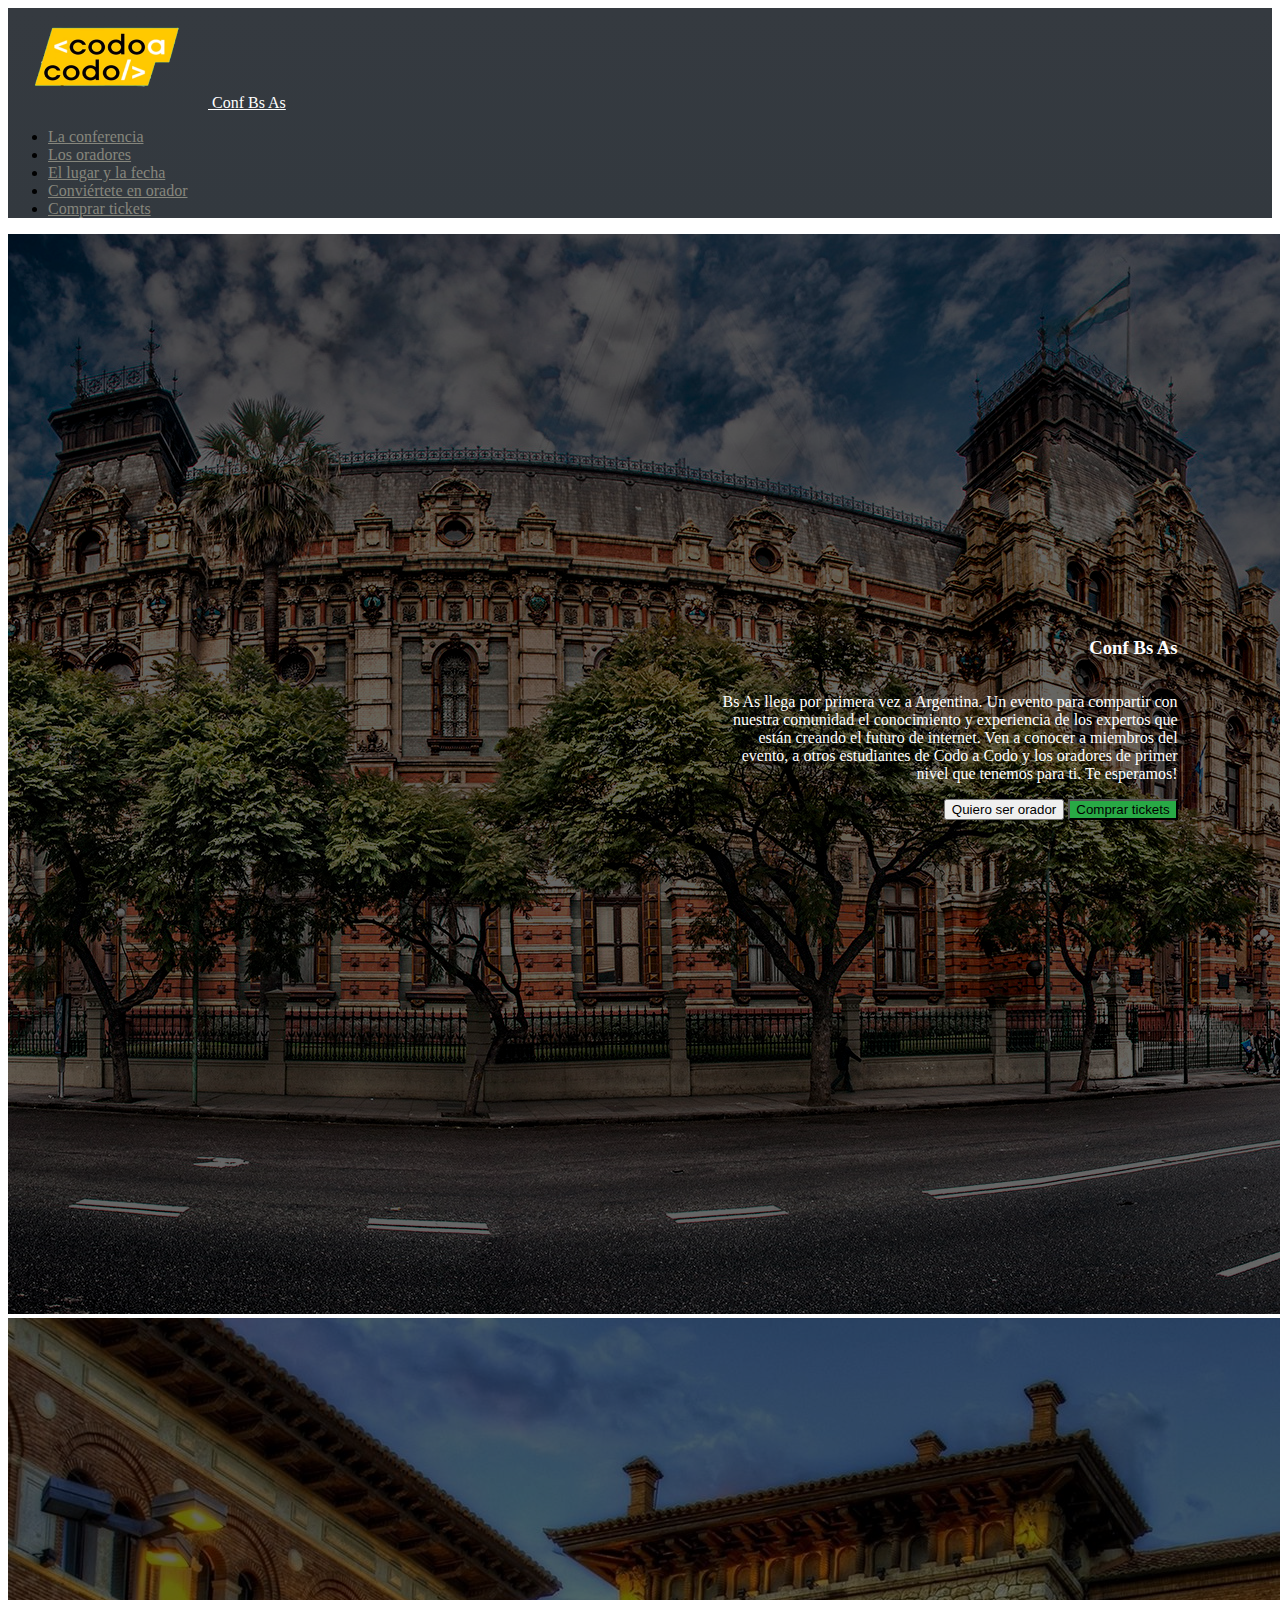
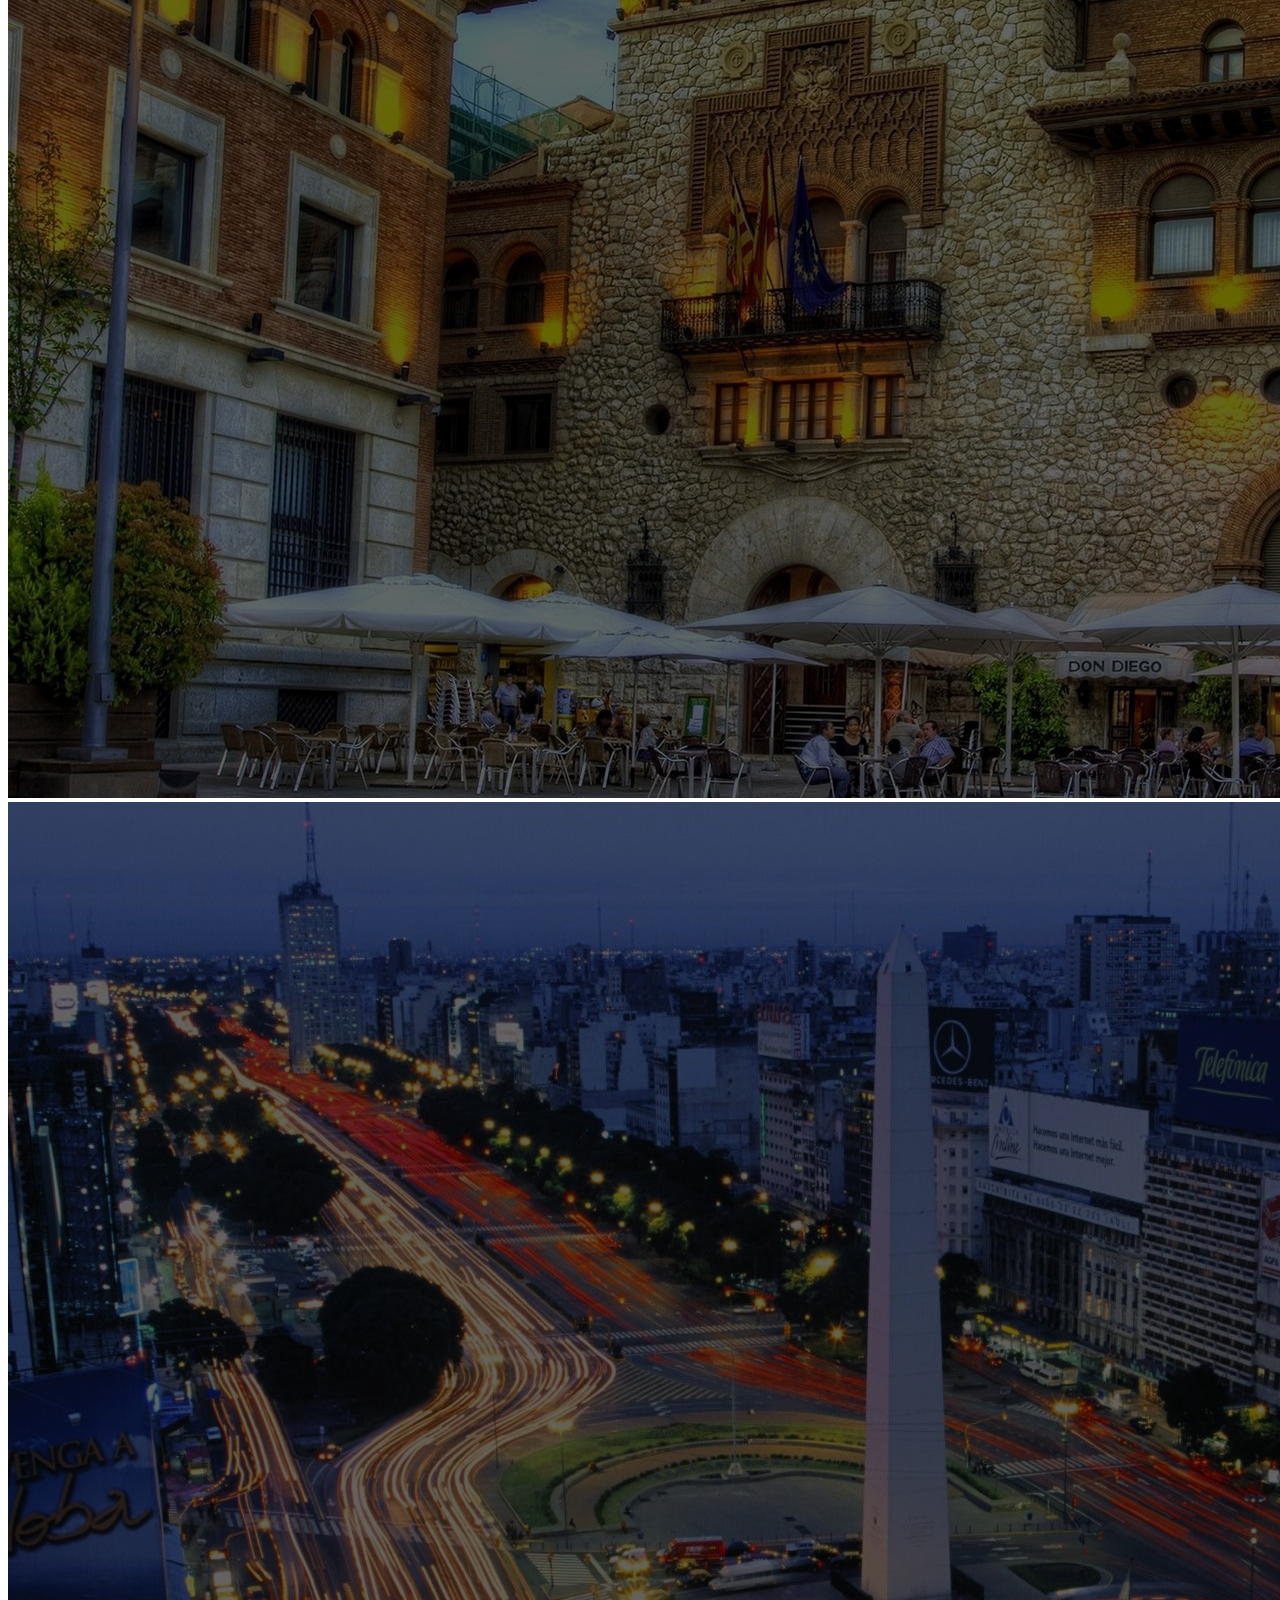
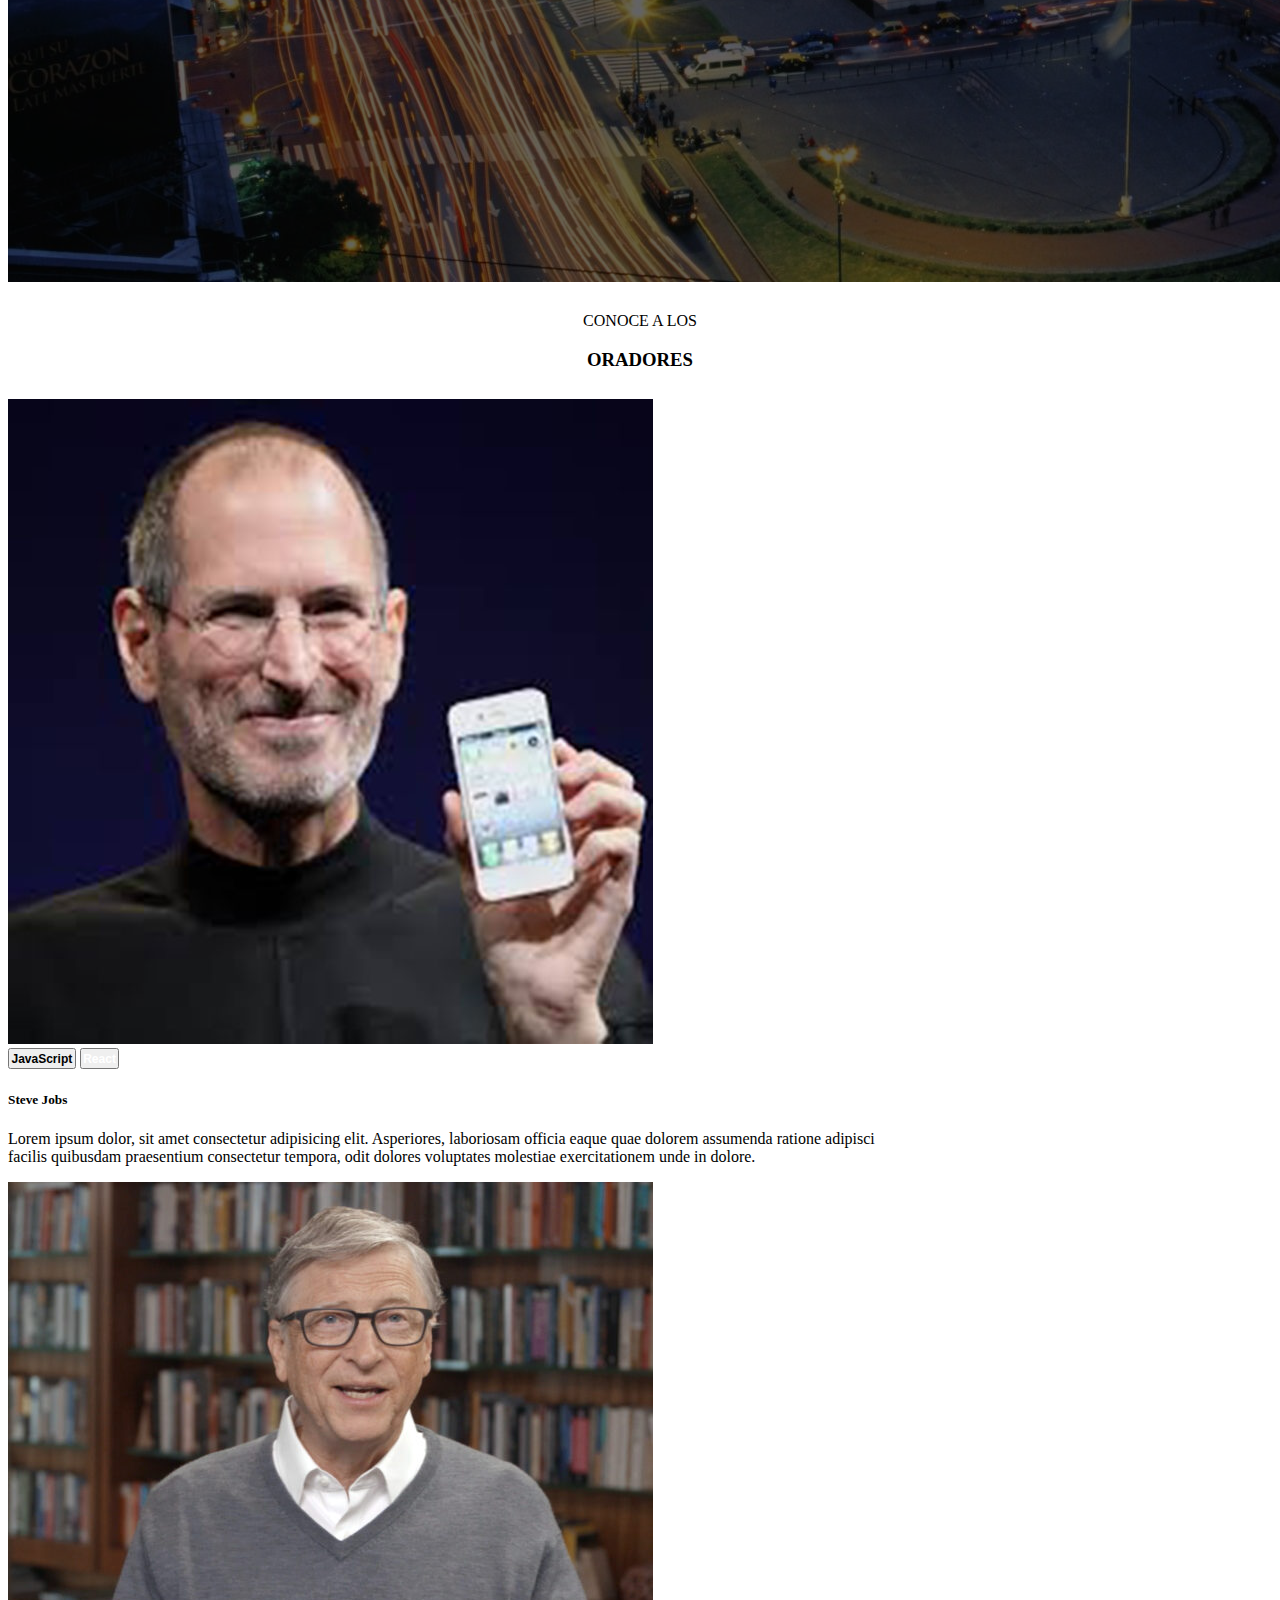
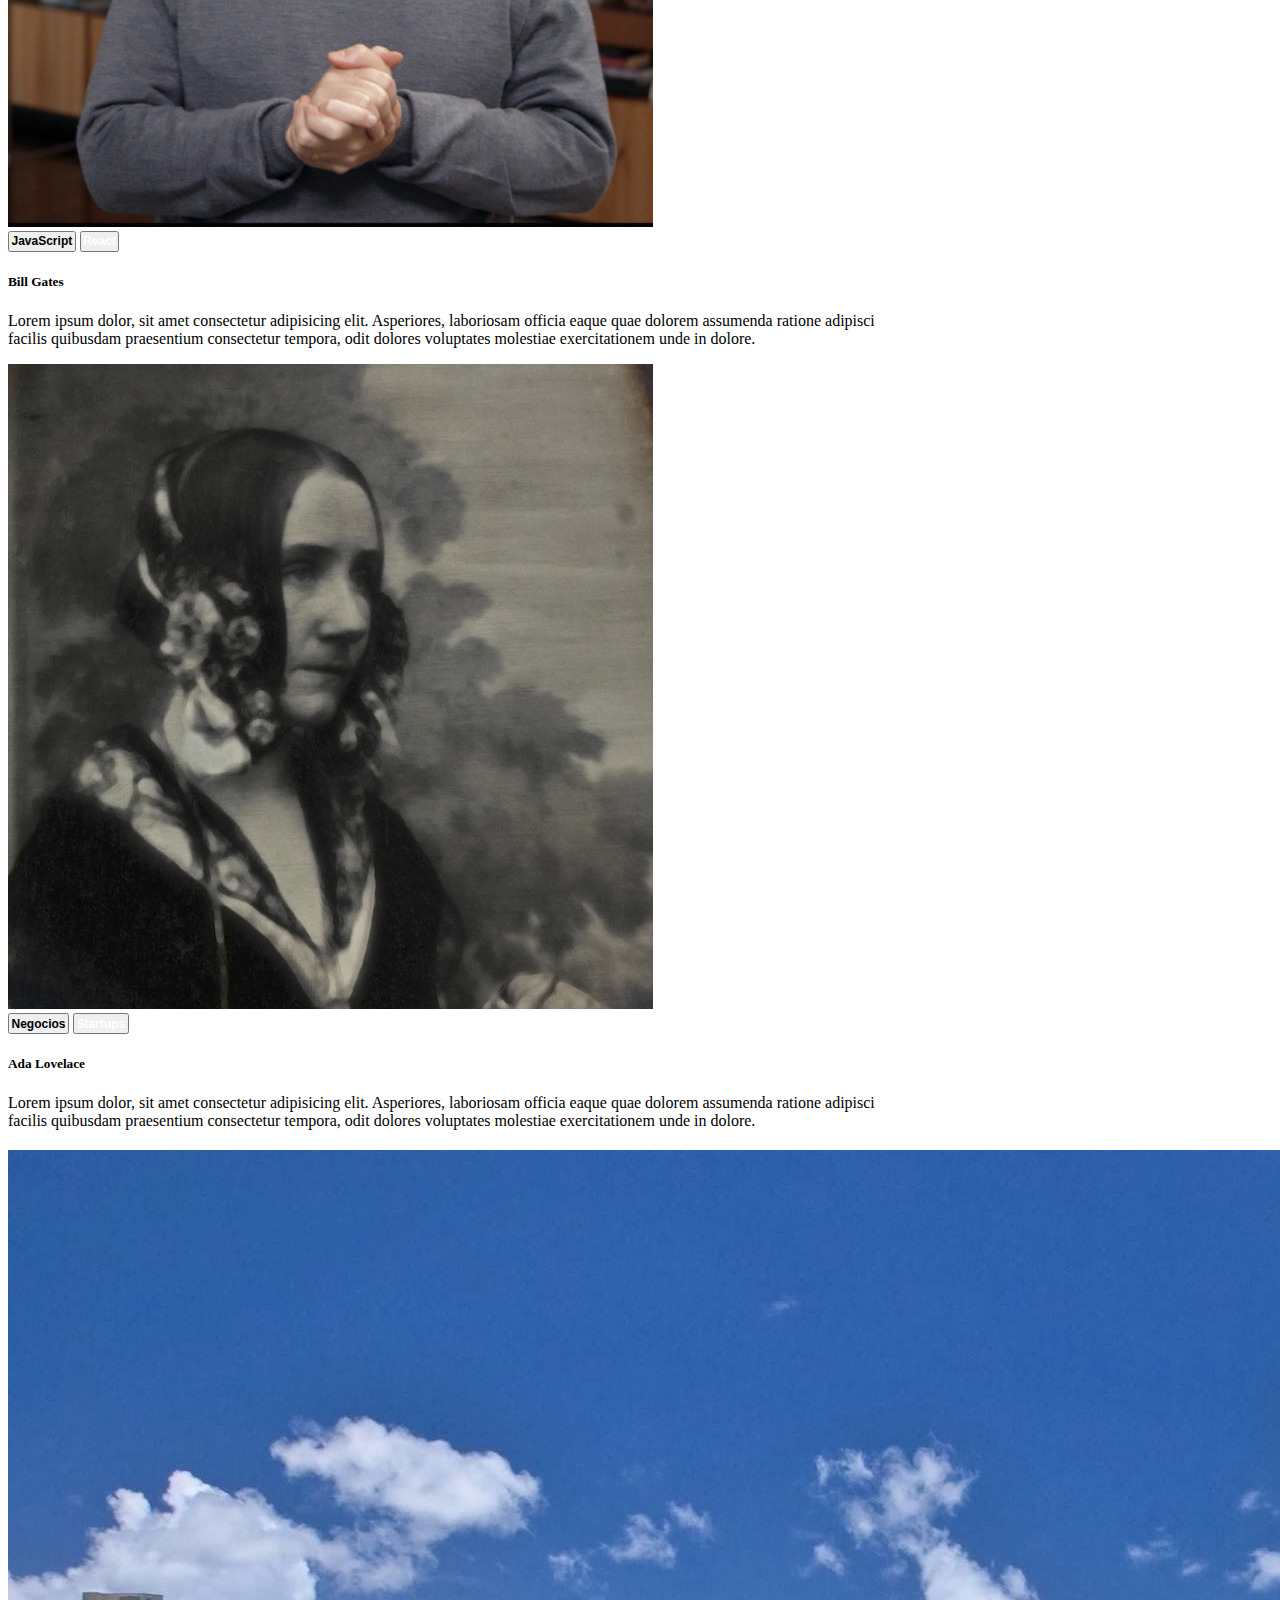
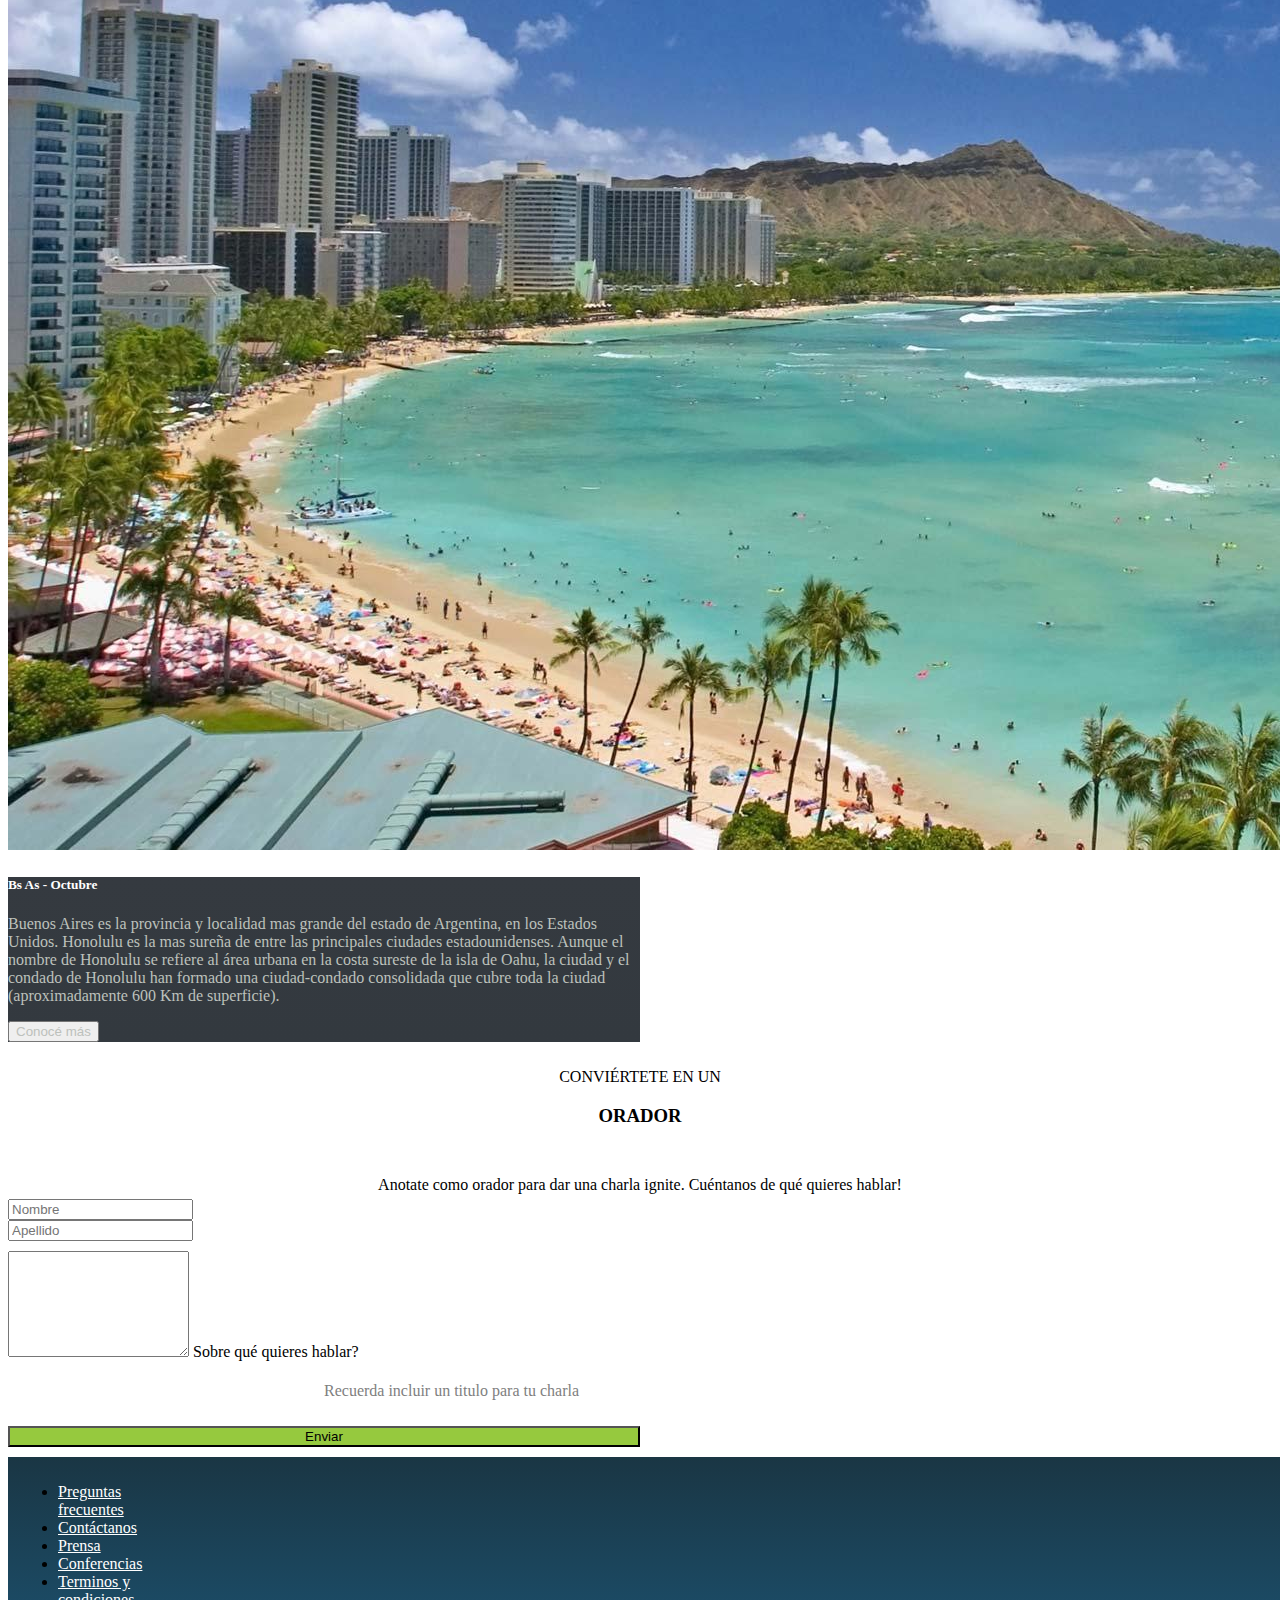
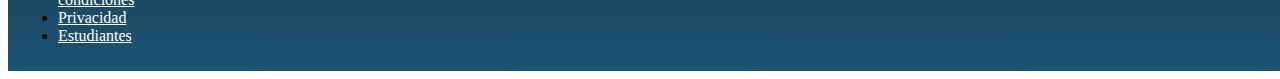
<file: index.html>
<!DOCTYPE html>
<html lang="en">
<head>
    <meta charset="UTF-8">
    <meta http-equiv="X-UA-Compatible" content="IE=edge">
    <meta name="viewport" content="width=device-width, initial-scale=1.0">
    <link href="https://cdn.jsdelivr.net/npm/bootstrap@5.1.1/dist/css/bootstrap.min.css" rel="stylesheet" integrity="sha384-F3w7mX95PdgyTmZZMECAngseQB83DfGTowi0iMjiWaeVhAn4FJkqJByhZMI3AhiU" crossorigin="anonymous">
    <script src="https://cdn.jsdelivr.net/npm/bootstrap@5.1.3/dist/js/bootstrap.bundle.min.js" integrity="sha384-ka7Sk0Gln4gmtz2MlQnikT1wXgYsOg+OMhuP+IlRH9sENBO0LRn5q+8nbTov4+1p" crossorigin="anonymous"></script>
    <script src="ticket.js"></script>
    <link rel="stylesheet" href="style.css">
    <title>Codo a Codo</title>
</head>
<body>
  <nav id="navbar" class="d-flex flex-wrap navbar navbar-expand-lg navbar-light bg-light">
    <div class="container-fluid">
      <a id="logo" class="navbar-brand" href="#">
        <img src="imagenes_integrador_front/codoacodo.png" alt="Logo Codo a" width="200" height="100" class="d-inline-block align-text-center">
      Conf Bs As
      </a>
      <div id="div-lista" class="d-flex collapse navbar-collapse" id="navbarSupportedContent">
        <ul class="navbar-nav  ms-auto mb-2 mb-lg-0">
          <li class="nav-item">
            <a class="nav-link active" aria-current="page" href="#">La conferencia</a>
          </li>
          <li class="nav-item">
            <a class="nav-link" href="#">Los oradores</a>
          </li>
          <li class="nav-item">
            <a class="nav-link" href="#">El lugar y la fecha</a>
          </li>
          <li class="nav-item">
            <a class="nav-link" href="#">Conviértete en orador</a>
          </li>
          <li class="nav-item">
            <a class="nav-link text-success" href="Formulario.html">Comprar tickets</a>
          </li>
        </ul>
      </div>
    </div>
  </nav>
  <div id="carouselExampleSlidesOnly" class="carousel slide" data-bs-ride="carousel">
    <div class="carousel-inner">
      <div class="text-carrusel">
        <h3>Conf Bs As</h3>
        <p>Bs As llega por primera vez a Argentina. Un evento para compartir con nuestra comunidad el conocimiento y experiencia de los expertos que están creando el futuro de internet. Ven a conocer a miembros del evento, a otros estudiantes de Codo a Codo y los oradores de primer nivel que tenemos para ti. Te esperamos!</p>
        <div>
        <button type="button" class="btn btn-outline-light" style="z-index: 50;">Quiero ser orador</button>
        <button type="button" class="btn btn-success" style="z-index: 50; background: #28A945;">Comprar tickets</button>
        </div>
      </div>
      <div class="carousel-item active">
        <img src="imagenes_integrador_front/ba1.jpg" class="d-block w-100" alt="Foto ba">
      </div>
      <div class="carousel-item">
        <img src="imagenes_integrador_front/ba2.jpg" class="d-block w-100" alt="Foto ba">
      </div>
      <div class="carousel-item">
        <img src="imagenes_integrador_front/ba3.jpg" class="d-block w-100" alt="Foto ba">
      </div>
    </div>
    </div>
  </div>
  <div class="titulo-card">
    <p>CONOCE A LOS</p>
    <H3>ORADORES</H3>
  </div>
  <div class="d-flex justify-content-center">
  <div id="cards-div" class="row row-cols-1 row-cols-md-3 g-8">
    <div  class="col">
      <div  class="card">
        <img src="imagenes_integrador_front/steve.jpg" class="card-img-top" alt="...">
        <div class="card-body">
          <button type="button" id="bnt-js" class="btn btn-warning"><b>JavaScript</b></button>
          <button type="button" id="btn-rt" class="btn btn-info"><b>React</b></button>
          <h5 class="card-title">Steve Jobs</h5>
          <p class="card-text">Lorem ipsum dolor, sit amet consectetur adipisicing elit. Asperiores, laboriosam officia eaque quae dolorem assumenda ratione adipisci facilis quibusdam praesentium consectetur tempora, odit dolores voluptates molestiae exercitationem unde in dolore.</p>
        </div>
      </div>
    </div>
    <div class="col">
      <div class="card">
        <img src="imagenes_integrador_front/bill.jpg" class="card-img-top" alt="...">
        <div class="card-body">
          <button type="button" id="bnt-js" class="btn btn-warning"><b>JavaScript</b></button>
          <button type="button" id="btn-rt" class="btn btn-info"><b>React</b></button>
          <h5 class="card-title">Bill Gates</h5>
          <p class="card-text">Lorem ipsum dolor, sit amet consectetur adipisicing elit. Asperiores, laboriosam officia eaque quae dolorem assumenda ratione adipisci facilis quibusdam praesentium consectetur tempora, odit dolores voluptates molestiae exercitationem unde in dolore.</p>
        </div>
      </div>
    </div>
    <div class="col">
      <div class="card">
        <img src="imagenes_integrador_front/ada.jpeg" class="card-img-top" alt="...">
        <div class="card-body">
          <button type="button" id="bnt-ne" class="btn btn-secondary"><b>Negocios</b></button>
          <button type="button" id="btn-rt" class="btn btn-danger"><b>Startups</b></button>
          <h5 class="card-title">Ada Lovelace</h5>
          <p class="card-text">Lorem ipsum dolor, sit amet consectetur adipisicing elit. Asperiores, laboriosam officia eaque quae dolorem assumenda ratione adipisci facilis quibusdam praesentium consectetur tempora, odit dolores voluptates molestiae exercitationem unde in dolore.</p>
        </div>
      </div>
    </div>
  </div>
</div>
<div class="flex-sm-row card mb-3" style="width: auto; margin-top: 20px;">
  <div class="row g-0">
    <div class="flex-sm-row col-md-4" style="width: 50%;">
      <img src="imagenes_integrador_front/honolulu.jpg" class="img-fluid rounded-start" alt="Foto Honolulu" style="width: auto;">
    </div>
    <div class="col-md-8" style="width: 50%; background: linear-gradient(to bottom,#353A40, #33393F); ">
      <div class="card-body">
        <h5 class="card-title" style="color: white;">Bs As - Octubre</h5>
        <p class="card-text" style="color: #BDC1BC;">Buenos Aires es la provincia y localidad mas grande del estado de Argentina, en los Estados Unidos. Honolulu es la mas sureña de entre las principales ciudades estadounidenses. Aunque el nombre de Honolulu se refiere al área urbana en la costa sureste de la isla de Oahu, la ciudad y el condado de Honolulu han formado una ciudad-condado consolidada que cubre toda la ciudad (aproximadamente 600 Km de superficie).</p>
        <button type="button" class="btn btn-outline-secondary" style="color: #BDC1BC;">Conocé más</button>
      </div>
    </div>
  </div>
</div>
<div class="title-form">
  <p>CONVIÉRTETE EN UN</p>
  <h3>ORADOR</h3>
</div>
<p class="p-form">Anotate como orador para dar una charla ignite. Cuéntanos de qué quieres hablar!</p>
<div class="d-flex justify-content-center">
<div class="row" style="width: 52%; margin-bottom: 10px;">
  <div class="col" style="width: 50%;">
    <input type="text" class="form-control" placeholder="Nombre" aria-label="First name">
  </div>
  <div class="col">
    <input type="text" class="form-control" placeholder="Apellido" aria-label="Last name">
  </div>
</div>
</div>
<div class="d-flex justify-content-center">
<div class="form-floating" style="width: 50%;">
  <textarea class="form-control"  id="floatingTextarea2" style="height: 100px"></textarea>
  <label for="floatingTextarea2">Sobre qué quieres hablar?</label>
</div>
</div>
<div style="padding-top: 5px; margin-left: 25%; color: gray;"><p>Recuerda incluir un titulo para tu charla</p></div>
<div class="d-flex justify-content-center">
  <button class="btn btn-primary" type="button" style="background-color: #96C93E; width: 50%; margin-top: 10px;">Enviar</button>
</div>
<footer class="foot">
<ul class="nav justify-content-around">
  <li class="nav-item">
    <a class="nav-link active" aria-current="page" href="#">Preguntas <br> frecuentes</a>
  </li>
  <li class="nav-item">
    <a class="nav-link" href="#">Contáctanos</a>
  </li>
  <li class="nav-item">
    <a class="nav-link" href="#">Prensa</a>
  </li>
  <li class="nav-item">
    <a class="nav-link" href="#">Conferencias</a>
  </li>
  <li class="nav-item">
    <a class="nav-link" href="#">Terminos y <br>condiciones</a>
  </li>
  <li class="nav-item">
    <a class="nav-link" href="#">Privacidad</a>
  </li>
  <li class="nav-item">
    <a class="nav-link" href="#">Estudiantes</a>
  </li>
</ul>
</footer>
</body>
</html>
</file>
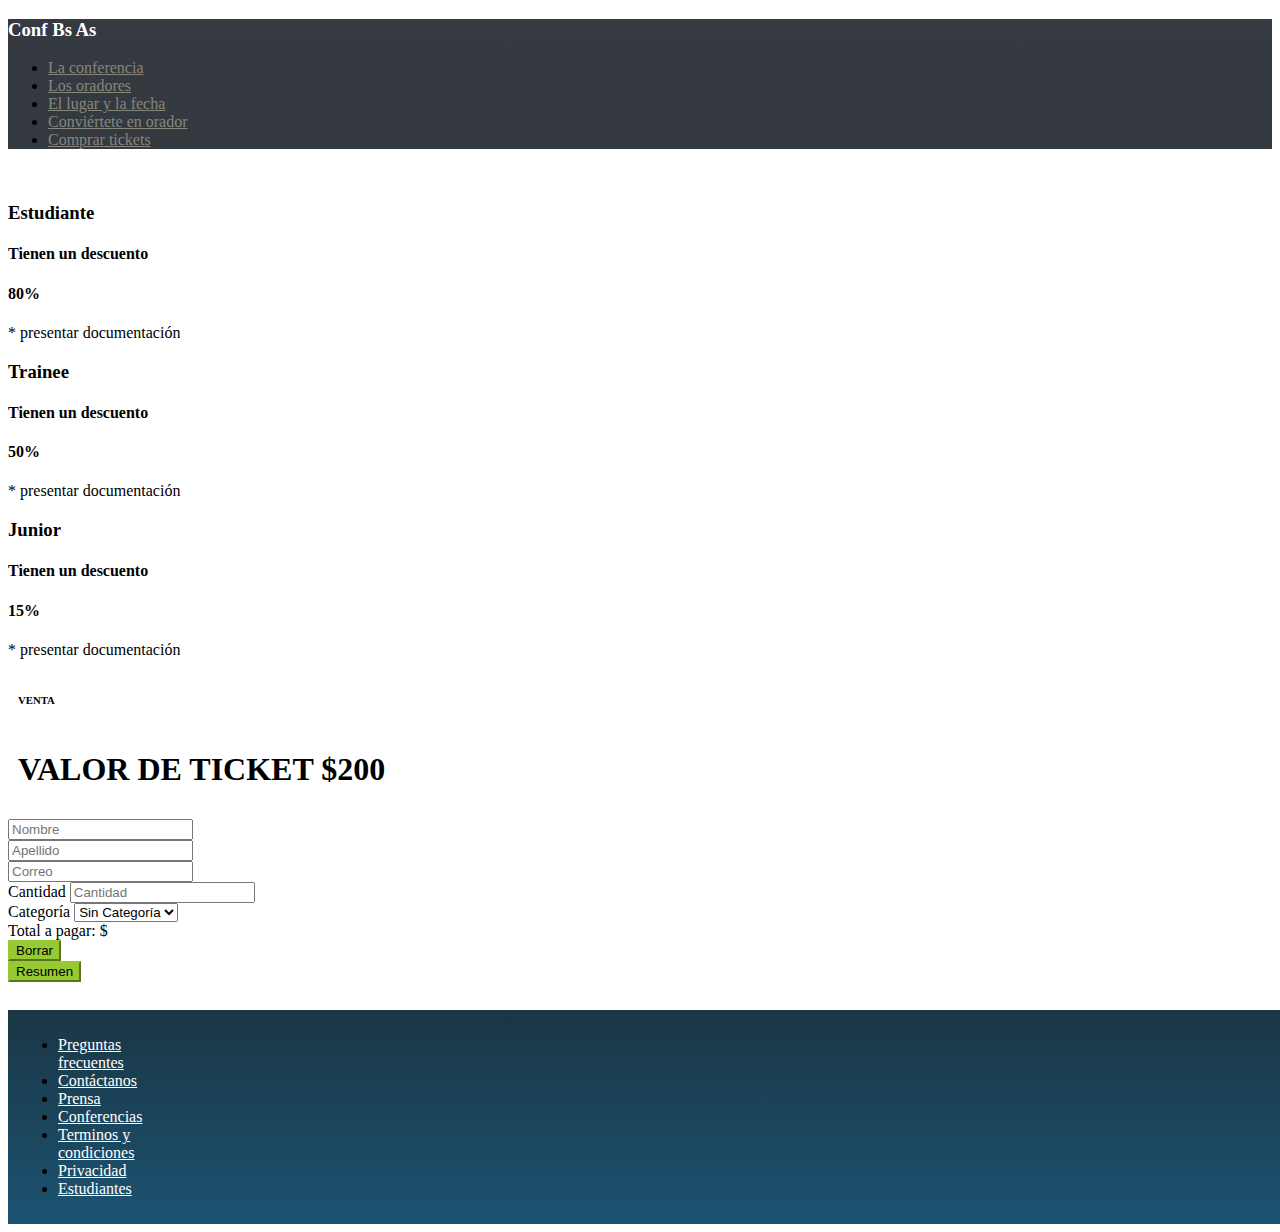
<file: Formulario.html>
<!DOCTYPE html>
<html lang="en">
<head>
    <meta charset="UTF-8">
    <meta http-equiv="X-UA-Compatible" content="IE=edge">
    <meta name="viewport" content="width=device-width, initial-scale=1.0">
    <link href="https://cdn.jsdelivr.net/npm/bootstrap@5.1.1/dist/css/bootstrap.min.css" rel="stylesheet" integrity="sha384-F3w7mX95PdgyTmZZMECAngseQB83DfGTowi0iMjiWaeVhAn4FJkqJByhZMI3AhiU" crossorigin="anonymous">
    <script src="https://cdn.jsdelivr.net/npm/bootstrap@5.1.3/dist/js/bootstrap.bundle.min.js" integrity="sha384-ka7Sk0Gln4gmtz2MlQnikT1wXgYsOg+OMhuP+IlRH9sENBO0LRn5q+8nbTov4+1p" crossorigin="anonymous"></script>
    <link rel="stylesheet" href="style.css">
    <script src="ticket.js"></script>
    <title>Codo a Codo</title>
</head>
<body>
  <nav id="navbar" class="d-flex flex-wrap navbar navbar-expand-lg navbar-light bg-light">
    <div class="container-fluid">
      <h3 class="h-form"> Conf Bs As</h3>
      </a>
      <div id="div-lista" class="d-flex collapse navbar-collapse" id="navbarSupportedContent">
        <ul class="navbar-nav  ms-auto mb-2 mb-lg-0">
          <li class="nav-item">
            <a class="nav-link active" aria-current="page" href="#">La conferencia</a>
          </li>
          <li class="nav-item">
            <a class="nav-link" href="#">Los oradores</a>
          </li>
          <li class="nav-item">
            <a class="nav-link" href="#">El lugar y la fecha</a>
          </li>
          <li class="nav-item">
            <a class="nav-link" href="#">Conviértete en orador</a>
          </li>
          <li class="nav-item">
            <a class="nav-link text-success" href="#">Comprar tickets</a>
          </li>
        </ul>
      </div>
    </div>
  </nav>
  <br>
  <div class="container px-5">
    <div class="row px-5">
        <div class="col-md card border-primary">
            <div class="card-body">
                <h3 class="d-flex justify-content-center my-4"
                    style="font-weight: bold; color: black;">
                    Estudiante
                </h3>
                <h4 class="d-flex justify-content-center my-4">
                    Tienen un descuento
                </h4>
                <h4 class="d-flex justify-content-center my-5"
                    style="font-weight: bold;">
                    80%
                </h4>
                <p class="text-muted d-flex justify-content-center mb-4">
                    * presentar documentación
                </p>
            </div>
        </div>
        <div class="col-md card border-success mx-2">
            <div class="card-body">
                <h3 class="d-flex justify-content-center my-4"
                    style="font-weight: bold; color: black;">
                    Trainee
                </h3>
                <h4 class="d-flex justify-content-center my-4">
                    Tienen un descuento
                </h4>
                <h4 class="d-flex justify-content-center my-5"
                    style="font-weight: bold;">
                    50%
                </h4>
                <p class="text-muted d-flex justify-content-center mb-4">
                    * presentar documentación
                </p>
            </div>
        </div>
        <div class="col-md card border-warning">
            <div class="card-body">
                <h3 class="d-flex justify-content-center my-4"
                    style="font-weight: bold; color: black;">
                    Junior
                </h3>
                <h4 class="d-flex justify-content-center my-4">
                    Tienen un descuento
                </h4>
                <h4 class="d-flex justify-content-center my-5"
                    style="font-weight: bold;">
                    15%
                </h4>
                <p class="text-muted d-flex justify-content-center mb-4">
                    * presentar documentación
                </p>
            </div>
        </div>
    </div>
  </div>
  <div>
        <h6 class="d-flex justify-content-center my-auto" style="padding: 10px;">VENTA</h6>
        <h1 class="d-flex justify-content-center my-auto" style="padding: 10px;">VALOR DE TICKET $200</h1>
  </div>
  <div class="container px-5">
  <div class="row px-0 mx-1 my-2">
     <div class="container px-5">
      <div class="row">
        <div class="col">
          <input type="text" class="form-control" placeholder="Nombre" aria-label="First name">
        </div>
        <div class="col">
          <input type="text" class="form-control" placeholder="Apellido" aria-label="Last name">
        </div>
        <div class="mb-3">
          <label for="exampleFormControlInput1" class="form-label"></label>
          <input type="email" class="form-control" id="exampleFormControlInput1" placeholder="Correo">
        </div>
    </div>
    </div>
        
        </div>
        <div class="container px-4">
          <div class="row px-0 mx-3 my-2">
            <form id="Ticket-el">
              <div class="row">
               <div class="col-md">
                <label for="Cantidadtiket" class="form-label">
                  Cantidad
                </label>
                  <input type="text" class="form-control" id="Cantidadtiket"
                              placeholder="Cantidad">
                </div>
                <div class="col-md">
                  <label for="exampleInputPassword1" class="form-label">
                    Categoría
                  </label>
                    <select class="form-select" required aria-label="select example"
                              id="Categoria">
                      <option value="">Sin Categoría</option>
                      <option value="1">Estudiante</option>
                      <option value="2">Trainee</option>
                      <option value="3">Junior</option>
                    </select>
                  </div>
                  </div>
                  <div class="alert alert-primary py-3 px-4 my-4">
                    Total a pagar: $ <span id="Total-con-descuento"></span>
                </div>
      
                <div class="row my-3">
                    <div class="col-md">
                        <div class="d-flex">
                            <button type="button" class="btn btn-success flex-fill"
                                style="background-color: #97C932; border-color: #97C932;"
                                onclick="precio()">
                                Borrar
                            </button>
                        </div>
                    </div>
                    <div class="col-md">
                        <div class="d-flex">
                            <button type="button" class="btn btn-success flex-fill"
                                style="background-color: #97C932; border-color: #97C932;"
                                onclick="DescuentoTicket()">
                                Resumen
                            </button>
                        </div>
                    </div>
                </div>
            </form>
      </div>
      
    </div>
  </div>  
    <br>   
  
<footer class="foot">
<ul class="nav justify-content-around">
  <li class="nav-item">
    <a class="nav-link active" aria-current="page" href="#">Preguntas <br> frecuentes</a>
  </li>
  <li class="nav-item">
    <a class="nav-link" href="#">Contáctanos</a>
  </li>
  <li class="nav-item">
    <a class="nav-link" href="#">Prensa</a>
  </li>
  <li class="nav-item">
    <a class="nav-link" href="#">Conferencias</a>
  </li>
  <li class="nav-item">
    <a class="nav-link" href="#">Terminos y <br>condiciones</a>
  </li>
  <li class="nav-item">
    <a class="nav-link" href="#">Privacidad</a>
  </li>
  <li class="nav-item">
    <a class="nav-link" href="#">Estudiantes</a>
  </li>
</ul>
</footer>
</body>
</html>
</file>
<file: style.css>
#navbar {
    background: linear-gradient(to bottom,#353A40, #33393F);
}

#logo {
    color: white;
}

#div-lista ul li a {
    color: #86867C;
}

#div-lista ul li a:hover {
    color: white;
}

.titulo-card {
    text-align: center;
    padding-top: 10px;
    padding-bottom: 10px;
}


#cards-div {
    width: 70%;
}

.title-form {
    text-align: center;
    padding-top: 10px;
    padding-bottom: 10px;
}

.p-form {
    text-align: center;
    padding-top: 5px;
    margin-bottom: 5px;
}

.foot {
    background: linear-gradient(to bottom,#1A3644, #1C5372);
    margin-top: 10px;
    padding: 10px;
    width: 100%;
    
}

.foot ul li a{
    color: white;
}

.text-carrusel {
    display: flex;
    flex-direction: column;
    flex-wrap: wrap;
    position: absolute;
    z-index: 30;
    color: white;
    justify-content: flex-end;
    align-items: flex-end;
    margin-top: 30%;
    margin-right: 8%;
    
}

.text-carrusel p {
    text-align: right;
    width: 40%;
}

.carousel-item img {
    filter: brightness(40%);
}

#bnt-js {
    padding: 1.5px;
    font-size: 12px;

}

#btn-rt {
    color: white;
    padding: 1.5px;
    font-size: 12px;
}

#bnt-ne {
    padding: 1.5px;
    font-size: 12px;
}

.h-form {
    color: white;
}

.div-form {
    width: 100%;
    display: flex;
    flex-direction: row;
    flex-wrap: wrap;
    justify-content: center;
}
</file>
